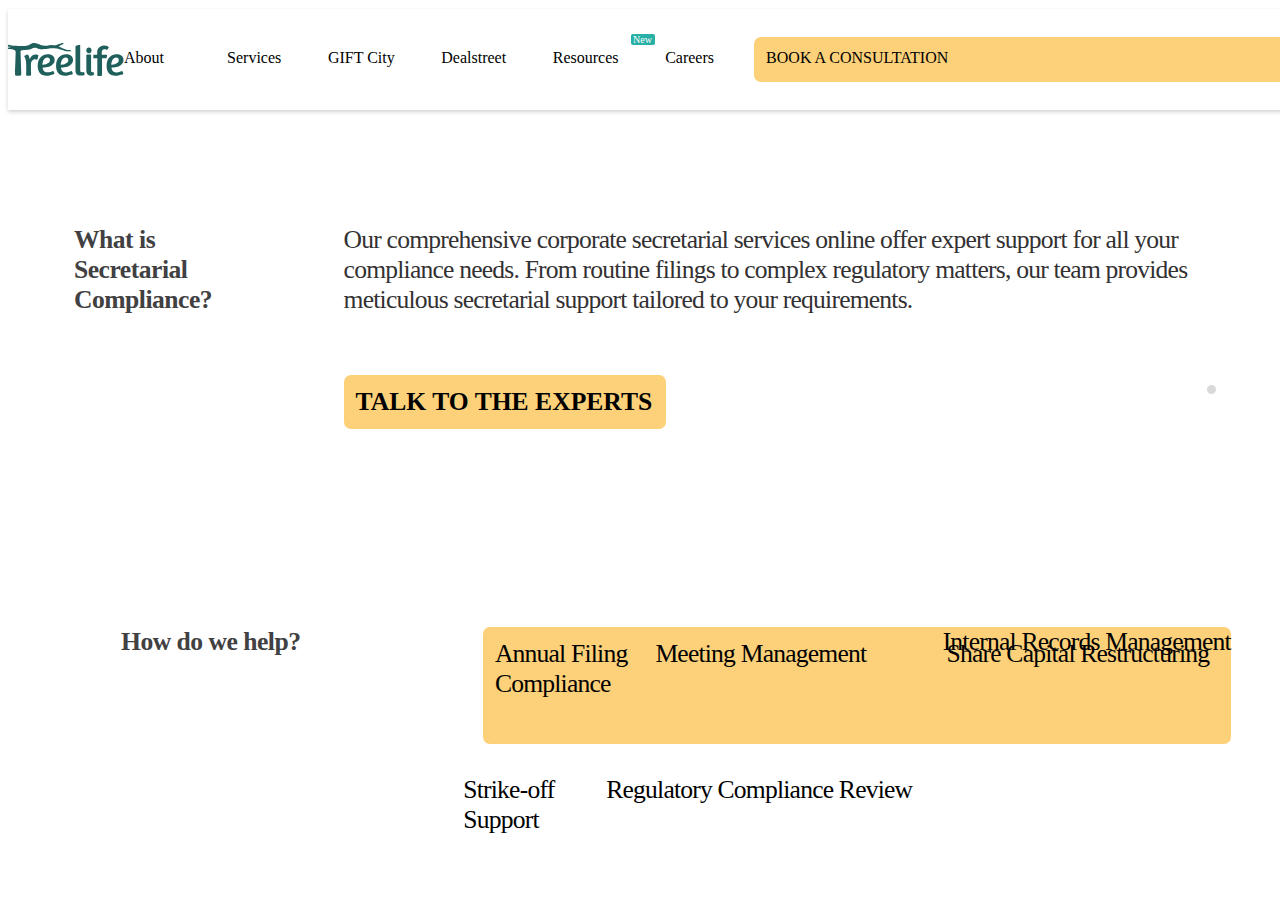
<file: pages/panel_14.html>
<!DOCTYPE html>
<html lang="en">
<head>
  <meta charset="UTF-8">
  <meta name="viewport" content="width=device-width, initial-scale=1.0">
  <title>Document</title>
  <link rel="stylesheet" href="panel_14.css">
</head>
<body>
  <div class="panel-14">
    <div class="container-4">
      <div class="frame-2">
        <div class="container-1">
          <img class="logo" src="../assets/vectors/logo_2_x2.svg" />
          <div class="frame-39">
            <div class="frame-68">
              <span class="about">
                About
              </span>
              <span class="services">
                Services
              </span>
              <span class="gift-city">
                GIFT City
              </span>
              <span class="dealstreet">
                Dealstreet
              </span>
              <span class="resources">
                Resources
              </span>
              <span class="careers">
                Careers
              </span>
            </div>
            <div class="frame-11">
              <span class="book-ameeting">
                BOOK A CONSULTATION
              </span>
            </div>
          </div>
        </div>
        <div class="frame-162">
          <span class="new">
            New
          </span>
        </div>
      </div>
      <div class="container">
        <div class="frame-131">
          <div class="group-48">
            <div class="what-is-secretarial-compliance">
              What is Secretarial<br />
              Compliance?
            </div>
            <div class="frame-10">
              <div class="[base64]">
                Our comprehensive corporate secretarial services online offer expert support for all your compliance needs. From routine filings to complex regulatory matters, our team provides meticulous secretarial support tailored to your requirements.
              </div>
              <div class="frame-1">
                <span class="contact-us">
                  TALK TO THE EXPERTS
                </span>
              </div>
            </div>
          </div>
          <div class="vector-2">
          </div>
          <div class="group-47">
            <div class="container-3">
              <div class="frame-12">
                <span class="how-do-we-help">
                  How do we help?
                </span>
              </div>
              <div class="frame-11">
                <div class="container-2">
                  <div class="annual-filing-compliance">
                    Annual Filing<br />
                    Compliance
                  </div>
                  <span class="meeting-management">
                    Meeting Management
                  </span>
                  <span class="share-capital-restructuring">
                    Share Capital Restructuring
                  </span>
                </div>
                <span class="internal-records-management">
                  Internal Records Management
                </span>
              </div>
            </div>
            <div class="frame-13">
              <span class="strike-off-support">
                Strike-off <br />
                Support
              </span>
              <span class="regulatory-compliance-review">
                Regulatory Compliance Review
              </span>
            </div>
          </div>
        </div>
        <div class="frame-132">
          <div class="ellipse-3">
          </div>
          <div class="ellipse-4">
          </div>
          <div class="ellipse-5">
          </div>
          <div class="ellipse-6">
          </div>
          <div class="ellipse-7">
          </div>
          <div class="ellipse-8">
          </div>
          <div class="ellipse-9">
          </div>
          <div class="ellipse-10">
          </div>
          <div class="ellipse-11">
          </div>
        </div>
      </div>
    </div>
    <div class="ellipse-31">
    </div>
  </div>
</div>
</body>
</html>
</file>
<file: pages/panel_14.css>
.panel-14 {
  background: #FFFFFF;
  display: flex;
  padding-top: 1px;
  width: 1440px;
  box-sizing: border-box;
}
.panel-14 .frame-131 {
  margin-right: 99.1px;
  display: flex;
  flex-direction: column;
  align-items: center;
  box-sizing: border-box;
}
.panel-14 .group-48 {
  margin: 0 13.3px 60px 0;
  display: flex;
  flex-direction: row;
  width: fit-content;
  box-sizing: border-box;
}
.panel-14 .frame-10 {
  display: flex;
  flex-direction: column;
  box-sizing: border-box;
}
.panel-14 .[base64] {
  margin-bottom: 60px;
  display: inline-block;
  overflow-wrap: break-word;
  font-family: 'DM Sans';
  font-weight: 400;
  font-size: 25.6px;
  letter-spacing: -0.8px;
  color: #333132;
}
.panel-14 .frame-1 {
  border-radius: 7px;
  background: #FCD17A;
  display: flex;
  align-self: flex-start;
  padding: 12px 13.9px 12px 12px;
  box-sizing: border-box;
}
.panel-14 .what-is-secretarial-compliance {
  margin: 0 131.5px 183px 0;
  display: inline-block;
  overflow-wrap: break-word;
  font-family: 'DM Sans';
  font-weight: 700;
  font-size: 25.6px;
  letter-spacing: -0.5px;
  color: #414042;
}
.panel-14 .vector-2 {
  background: rgba(0, 0, 0, 0.14);
  margin: 0 4.4px 69px 0;
  width: 1105.5px;
  height: 0px;
}
.panel-14 .group-47 {
  display: flex;
  flex-direction: column;
  align-items: center;
  width: 1119px;
  box-sizing: border-box;
}
.panel-14 .frame-11 {
  position: relative;
  width: 748px;
  box-sizing: border-box;
}
.panel-14 .annual-filing-compliance {
  margin: 0 28px 33px 0;
  display: inline-block;
  overflow-wrap: break-word;
  font-family: 'DM Sans';
  font-weight: 400;
  font-size: 25.6px;
  letter-spacing: -0.8px;
  color: #000000;
}
.panel-14 .meeting-management {
  margin-right: 80.2px;
  overflow-wrap: break-word;
  font-family: 'DM Sans';
  font-weight: 400;
  font-size: 25.6px;
  letter-spacing: -0.8px;
  color: #000000;
}
.panel-14 .share-capital-restructuring {
  overflow-wrap: break-word;
  font-family: 'DM Sans';
  font-weight: 400;
  font-size: 25.6px;
  letter-spacing: -0.8px;
  color: #000000;
}
.panel-14 .internal-records-management {
  position: absolute;
  top: 0px;
  right: 0px;
  overflow-wrap: break-word;
  font-family: 'DM Sans';
  font-weight: 400;
  font-size: 25.6px;
  letter-spacing: -0.8px;
  color: #000000;
}
.panel-14 .frame-13 {
  margin-left: 23.7px;
  display: flex;
  flex-direction: row;
  width: fit-content;
  box-sizing: border-box;
}
.panel-14 .strike-off-support {
  margin-right: 51.9px;
  overflow-wrap: break-word;
  font-family: 'DM Sans';
  font-weight: 400;
  font-size: 25.6px;
  letter-spacing: -0.8px;
  color: #000000;
}
.panel-14 .regulatory-compliance-review {
  overflow-wrap: break-word;
  font-family: 'DM Sans';
  font-weight: 400;
  font-size: 25.6px;
  letter-spacing: -0.8px;
  color: #000000;
}
.panel-14 .frame-12 {
  margin-bottom: 66px;
  display: flex;
  box-sizing: border-box;
}
.panel-14 .how-do-we-help {
  overflow-wrap: break-word;
  font-family: 'DM Sans';
  font-weight: 700;
  font-size: 25.6px;
  letter-spacing: -0.5px;
  color: #414042;
}
.panel-14 .frame-132 {
  position: relative;
  margin: 149.5px 0 252.5px 0;
  display: flex;
  flex-direction: column;
  align-items: center;
  width: 5px;
  height: fit-content;
  box-sizing: border-box;
}
.panel-14 .ellipse-3 {
  border-radius: 2.5px;
  background: #D9D9D9;
  margin-bottom: 16px;
  width: 5px;
  height: 5px;
}
.panel-14 .ellipse-4 {
  border-radius: 2.5px;
  background: #D9D9D9;
  margin-bottom: 16px;
  width: 5px;
  height: 5px;
}
.panel-14 .ellipse-5 {
  border-radius: 2.5px;
  background: #D9D9D9;
  margin-bottom: 16px;
  width: 5px;
  height: 5px;
}
.panel-14 .ellipse-6 {
  border-radius: 2.5px;
  background: #D9D9D9;
  margin-bottom: 16px;
  width: 5px;
  height: 5px;
}
.panel-14 .ellipse-7 {
  border-radius: 2.5px;
  background: #D9D9D9;
  margin-bottom: 16px;
  width: 5px;
  height: 5px;
}
.panel-14 .ellipse-8 {
  border-radius: 2.5px;
  background: #D9D9D9;
  margin-bottom: 16px;
  width: 5px;
  height: 5px;
}
.panel-14 .ellipse-9 {
  border-radius: 2.5px;
  background: #D9D9D9;
  margin-bottom: 16px;
  width: 5px;
  height: 5px;
}
.panel-14 .ellipse-10 {
  border-radius: 2.5px;
  background: #D9D9D9;
  margin-bottom: 16px;
  width: 5px;
  height: 5px;
}
.panel-14 .ellipse-11 {
  border-radius: 2.5px;
  background: #D9D9D9;
  width: 5px;
  height: 5px;
}
.panel-14 .ellipse-31 {
  border-radius: 4.5px;
  background: #D9D9D9;
  position: absolute;
  top: 385px;
  right: 64px;
  width: 9px;
  height: 9px;
}
.panel-14 .frame-2 {
  box-shadow: 0px 2px 4px 0px rgba(0, 0, 0, 0.18);
  background: #FFFFFF;
  position: relative;
  margin-bottom: 114.5px;
  display: flex;
  padding: 28px 13.5px 28px 0;
  width: 1440px;
  box-sizing: border-box;
}
.panel-14 .logo {
  margin: 6px 0;
  width: 116px;
  height: 33px;
}
.panel-14 .frame-39 {
  display: flex;
  flex-direction: row;
  box-sizing: border-box;
}
.panel-14 .frame-68 {
  margin: 12px 40.1px 12px 0;
  display: flex;
  flex-direction: row;
  justify-content: space-between;
  width: 590px;
  height: fit-content;
  box-sizing: border-box;
}
.panel-14 .about {
  margin-right: 10.5px;
  width: 46px;
  overflow-wrap: break-word;
  font-family: 'DM Sans';
  font-weight: 400;
  font-size: 16px;
  color: #000000;
}
.panel-14 .services {
  overflow-wrap: break-word;
  font-family: 'DM Sans';
  font-weight: 400;
  font-size: 16px;
  color: #000000;
}
.panel-14 .gift-city {
  overflow-wrap: break-word;
  font-family: 'DM Sans';
  font-weight: 400;
  font-size: 16px;
  color: #000000;
}
.panel-14 .dealstreet {
  overflow-wrap: break-word;
  font-family: 'DM Sans';
  font-weight: 400;
  font-size: 16px;
  color: #000000;
}
.panel-14 .resources {
  overflow-wrap: break-word;
  font-family: 'DM Sans';
  font-weight: 400;
  font-size: 16px;
  color: #000000;
}
.panel-14 .careers {
  overflow-wrap: break-word;
  font-family: 'DM Sans';
  font-weight: 400;
  font-size: 16px;
  color: #000000;
}
.panel-14 .frame-11 {
  border-radius: 7px;
  background: #FCD17A;
  display: flex;
  padding: 12px 12.5px 12px 12px;
  box-sizing: border-box;
}
.panel-14 .frame-162 {
  border-radius: 2px;
  background: #28AFA6;
  position: absolute;
  left: 623px;
  top: 25px;
  display: flex;
  padding: 0 3px 0 2px;
  box-sizing: border-box;
}
.panel-14 .new {
  overflow-wrap: break-word;
  font-family: 'DM Sans';
  font-weight: 400;
  font-size: 10px;
  color: #FFFFFF;
}
.panel-14 .container {
  margin: 0 66px;
  display: flex;
  flex-direction: row;
  width: fit-content;
  box-sizing: border-box;
}
.panel-14 .container-1 {
  position: relative;
  display: flex;
  flex-direction: row;
  justify-content: space-between;
  width: 1105.5px;
  height: fit-content;
  box-sizing: border-box;
}
.panel-14 .container-2 {
  position: relative;
  display: flex;
  flex-direction: row;
  box-sizing: border-box;
}
.panel-14 .container-3 {
  margin-bottom: 31px;
  display: flex;
  flex-direction: row;
  justify-content: space-between;
  width: 1109.9px;
  box-sizing: border-box;
}
.panel-14 .contact-us {
  overflow-wrap: break-word;
  font-family: 'DM Sans';
  font-weight: 700;
  font-size: 25.6px;
  color: #000000;
}
.panel-14 .book-ameeting {
  overflow-wrap: break-word;
  font-family: 'DM Sans';
  font-weight: 400;
  font-size: 16px;
  color: #000000;
}
.panel-14 .container-4 {
  position: relative;
  display: flex;
  flex-direction: column;
  align-items: flex-end;
  box-sizing: border-box;
}
</file>
